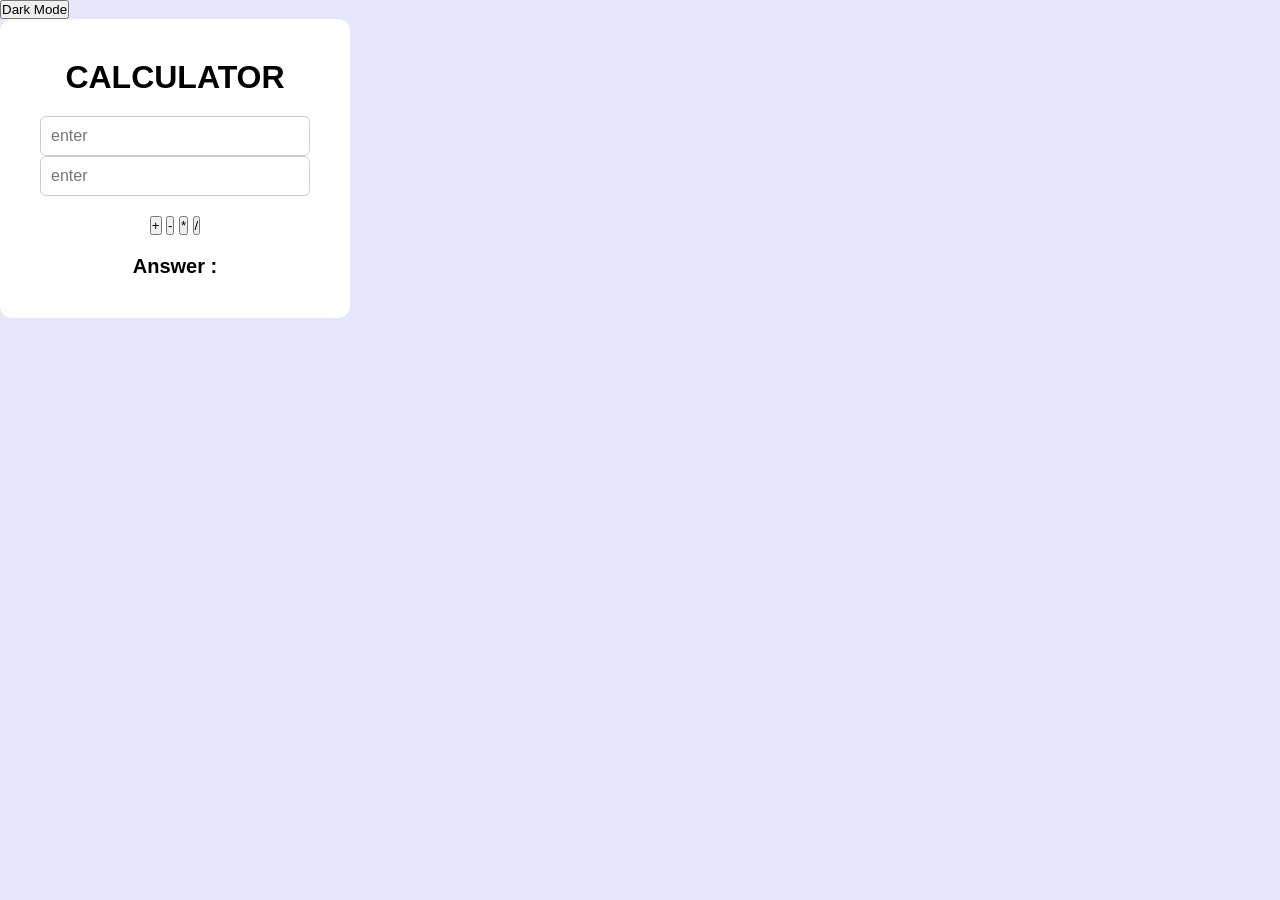
<file: index.html>
<!DOCTYPE html>
<html lang = "en">
    <head>
        <meta charset = "UTF-8">
        <meta name = "viewport" content = "width=device-width, initial-scale = 1.0">
        <link rel = "stylesheet" href = "style.css">

        <title> CALCULATOR  </title>

    </head>
    <button id = "themeBtn" onclick = "toggleTheme()">
        Dark Mode
    </button>
    
    <body>
        
        <div class = "container">
            <h1> CALCULATOR </h1>

            <input type = "text" id="first_num" placeholder = "enter">
            <input type = "text" id = "sec_num" placeholder = "enter">

            <div class = "operations">

                <button onclick = "add()">+ </button>
                <button onclick = "subtract()">-</button>
                <button onclick = "multiply()">*</button>
                <button onclick = "divide()">/</button>


            </div>
            <div id = "answer">
                Answer :
            </div>

        </div>
        <script src = "script.js"> </script>
    </body>

</html>
</file>
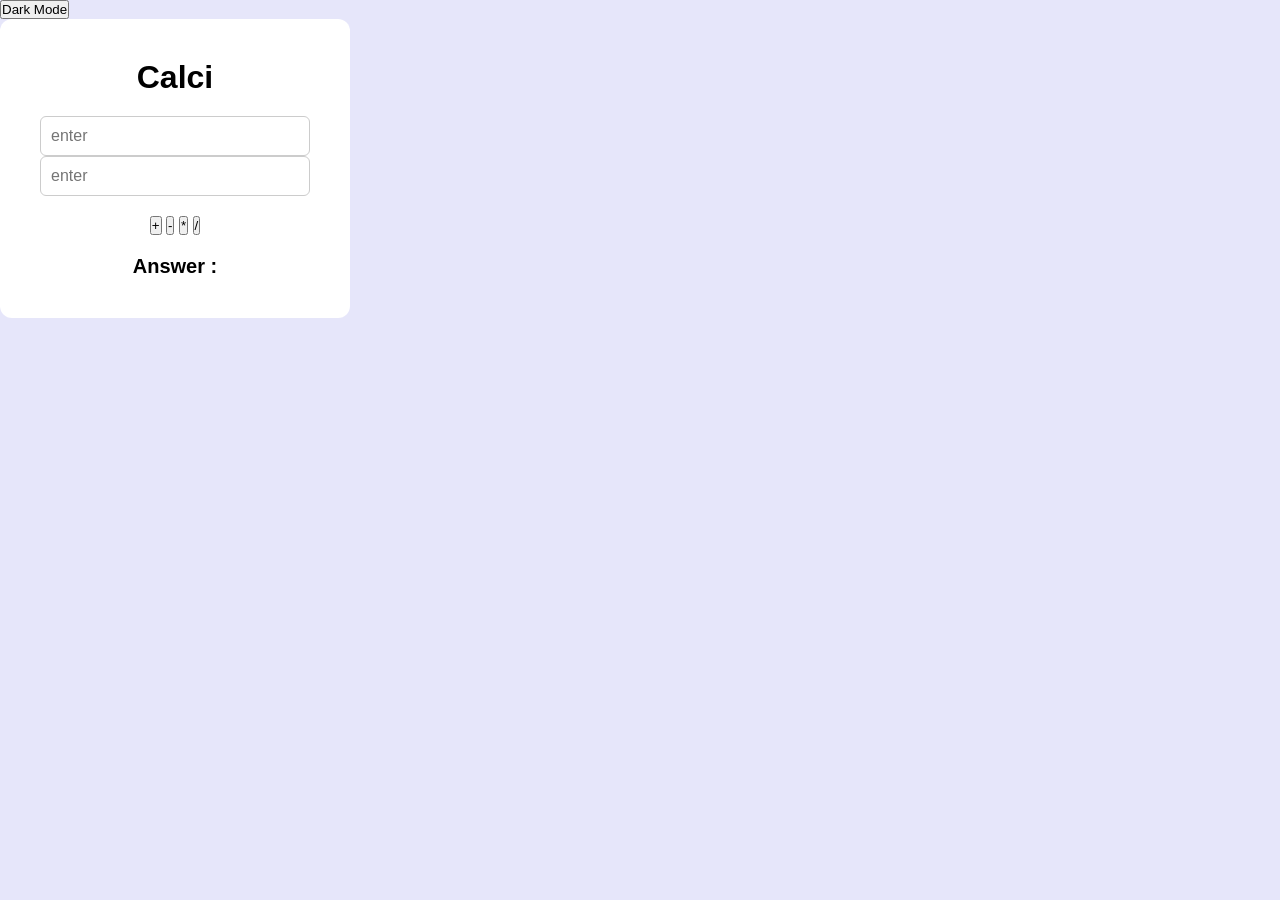
<file: calc.html>
<!DOCTYPE html>
<html lang = "en">
    <head>
        <meta charset = "UTF-8">
        <meta name = "viewport" content = "width=device-width, initial-scale = 1.0">
        <link rel = "stylesheet" href = "style.css">

        <title> CALCULATOR  </title>

    </head>
    <button id = "themeBtn" onclick = "toggleTheme()">
        Dark Mode
    </button>
    
    <body>
        
        <div class = "container">
            <h1> Calci</h1>

            <input type = "text" id="first_num" placeholder = "enter">
            <input type = "text" id = "sec_num" placeholder = "enter">

            <div class = "operations">

                <button onclick = "add()">+ </button>
                <button onclick = "subtract()">-</button>
                <button onclick = "multiply()">*</button>
                <button onclick = "divide()">/</button>


            </div>
            <div id = "answer">
                Answer :
            </div>

        </div>
        <script src = "script.js"> </script>
    </body>

</html>
</file>
<file: style.css>
*{
    margin : 0;
    padding :0 ;
    box-sizing :border-box;
    font-family:Verdana, sans-serif ;
}

.container{
    background: white ;
    padding : 40px ;
    border-radius:12px ;

    width:350px ;
    text-align:center ;
}

body{
    height:100vh ;
    display: flexbox ;
    justify-content :center ;
    align-items :center ;
    background: lavender;
}

h1{
    margin-bottom :20px ;
}

input {
    width : 100%;
    padding :10px ;
    border:1px solid #ccc ;
    border-radius :6px ;
    font-size:16px;

}

.operations{
    margin-top :20px ;
}

operations{
    width :60px ;
    height :40px ;
    margin :5px ;
    border:none ;
    border-radius :8px;
    cursor :pointer ;
    font-size :20px ; 
}

#answer{
    margin-top :20px ; 
    font-size:20px ; 
    font-weight:bold ;
}

.dark{
    background : #1e1e1e;
    color :white ;
}

.dark .container {
    background: dark gray ;
}
</file>
